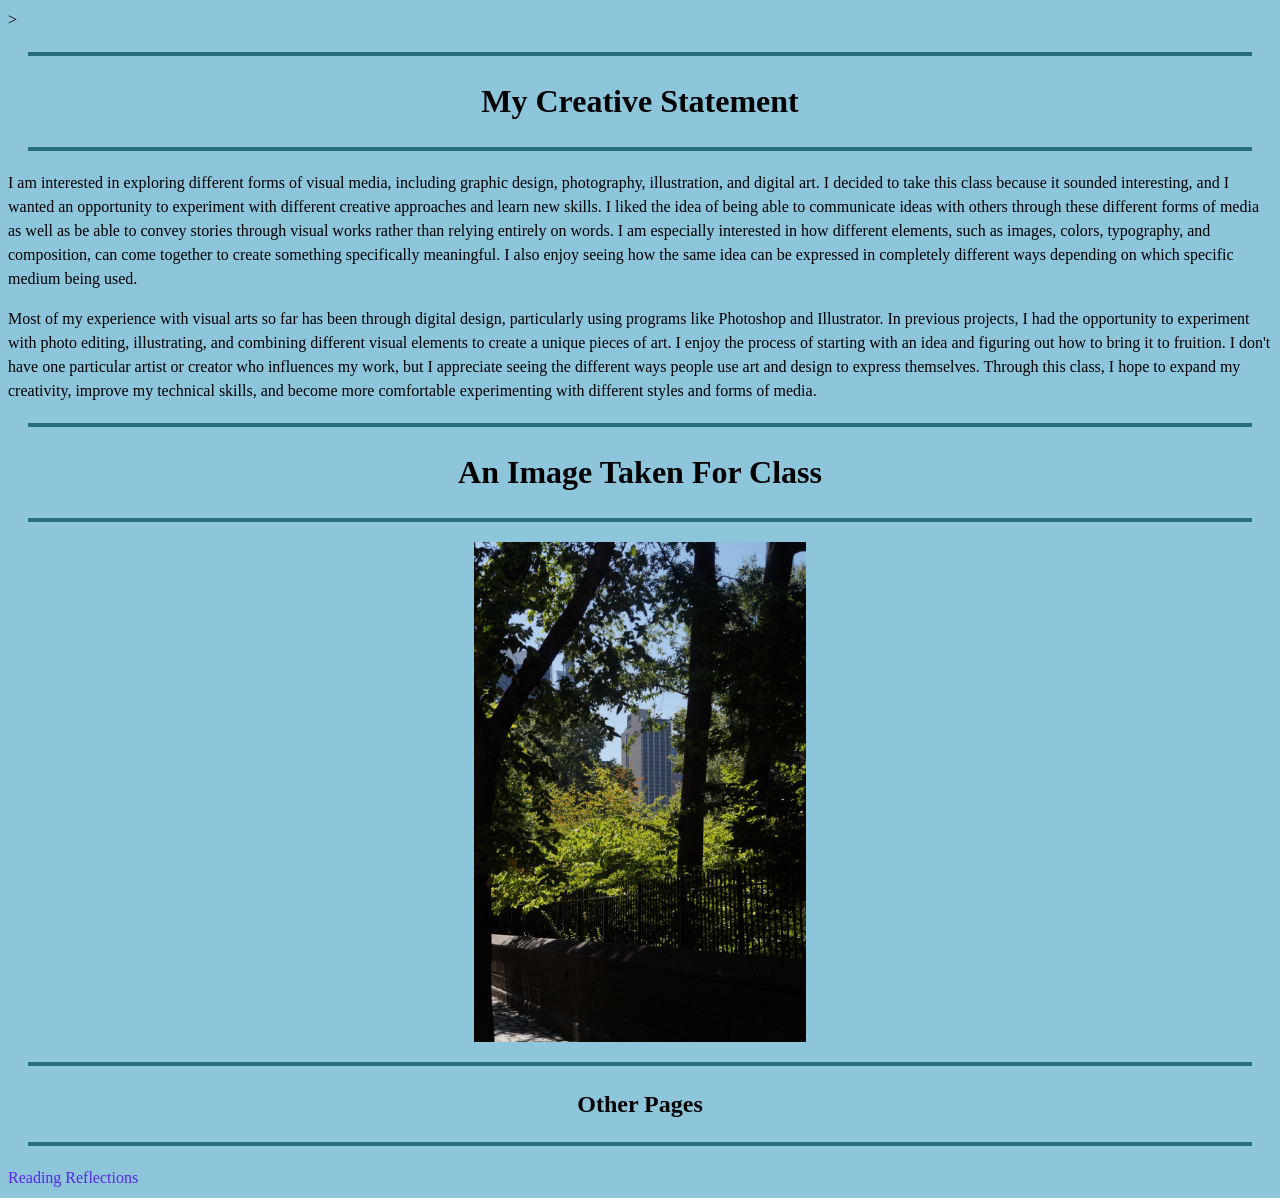
<file: index.html>
<!DOCTYPE html>
<html>
<head>
    <title>MEDPL 150 Website</title>
    <link rel="stylesheet" href="style.css">
</head>
<style>
.divider {
  border: none;              
  border-top: 4px solid #276f7d; 
  margin: 20px;          
}
</style>>
<body>
    <hr class="divider">
    <h1> My Creative Statement </h1>
    <hr class="divider">
    <p> 
    I am interested in exploring different forms of visual media, including graphic design, photography, illustration, and digital art. I decided to take this class because it sounded interesting, and I wanted an opportunity to experiment with different creative approaches and learn new skills. I liked the idea of being able to communicate ideas with others through these different forms of media as well as be able to convey stories through visual works rather than relying entirely on words. I am especially interested in how different elements, such as images, colors, typography, and composition, can come together to create something specifically meaningful. I also enjoy seeing how the same idea can be expressed in completely different ways depending on which specific medium being used.
    </p>
    <p> 
    Most of my experience with visual arts so far has been through digital design, particularly using programs like Photoshop and Illustrator. In previous projects, I had the opportunity to experiment with photo editing, illustrating, and combining different visual elements to create a unique pieces of art. I enjoy the process of starting with an idea and figuring out how to bring it to fruition. I don't have one particular artist or creator who influences my work, but I appreciate seeing the different ways people use art and design to express themselves. Through this class, I hope to expand my creativity, improve my technical skills, and become more comfortable experimenting with different styles and forms of media.
    </p>
    <hr class="divider">
    <h1> An Image Taken For Class </h1>
    <hr class="divider">
    <img src="images/DSC00015.JPG" height="500">
     <p></p>
     <hr class="divider">
    <h2> Other Pages </h2>
    <hr class="divider">
    <a href="reading.html"> Reading Reflections </a>
</body>
</html>
</file>
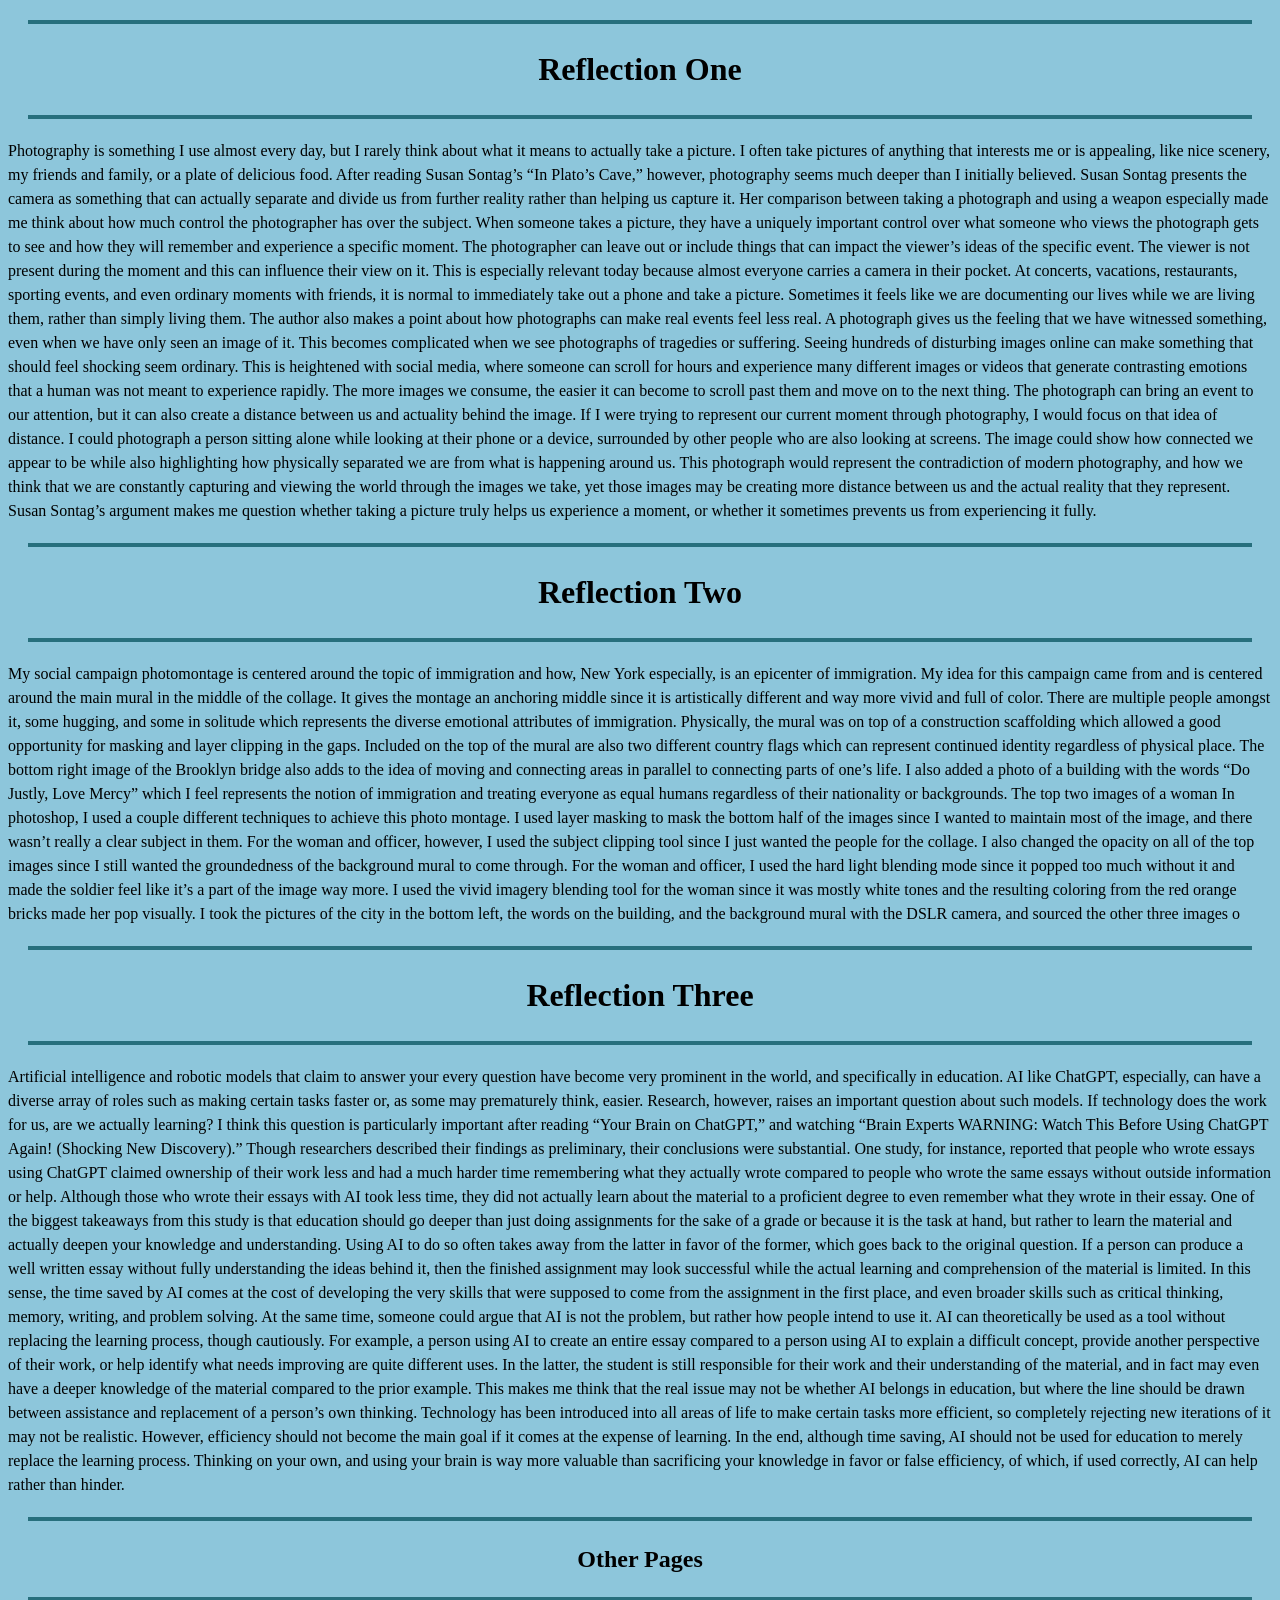
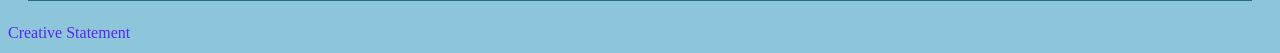
<file: reading.html>
<!DOCTYPE html>
<html>
<head>
    <title> Reading Reflections </title>
    <link rel="stylesheet" href="style.css">
</head>
<style>
    .divider {
  border: none;              
  border-top: 4px solid #276f7d; 
  margin: 20px;          
}
</style>
<body>
    <hr class="divider"> 
    <h1>Reflection One</h1>
    <hr class="divider"> 
    <p>
        Photography is something I use almost every day, but I rarely think about what it means
to actually take a picture. I often take pictures of anything that interests me or is appealing, like
nice scenery, my friends and family, or a plate of delicious food. After reading Susan Sontag’s
“In Plato’s Cave,” however, photography seems much deeper than I initially believed. Susan
Sontag presents the camera as something that can actually separate and divide us from further
reality rather than helping us capture it. Her comparison between taking a photograph and using
a weapon especially made me think about how much control the photographer has over the
subject. When someone takes a picture, they have a uniquely important control over what
someone who views the photograph gets to see and how they will remember and experience a
specific moment. The photographer can leave out or include things that can impact the viewer’s
ideas of the specific event. The viewer is not present during the moment and this can influence
their view on it. This is especially relevant today because almost everyone carries a camera in
their pocket. At concerts, vacations, restaurants, sporting events, and even ordinary moments
with friends, it is normal to immediately take out a phone and take a picture. Sometimes it feels
like we are documenting our lives while we are living them, rather than simply living them. The
author also makes a point about how photographs can make real events feel less real. A
photograph gives us the feeling that we have witnessed something, even when we have only seen
an image of it. This becomes complicated when we see photographs of tragedies or suffering.
Seeing hundreds of disturbing images online can make something that should feel shocking seem
ordinary. This is heightened with social media, where someone can scroll for hours and
experience many different images or videos that generate contrasting emotions that a human was
not meant to experience rapidly. The more images we consume, the easier it can become to scroll
past them and move on to the next thing. The photograph can bring an event to our attention, but
it can also create a distance between us and actuality behind the image. If I were trying to
represent our current moment through photography, I would focus on that idea of distance. I
could photograph a person sitting alone while looking at their phone or a device, surrounded by
other people who are also looking at screens. The image could show how connected we appear to
be while also highlighting how physically separated we are from what is happening around us.
This photograph would represent the contradiction of modern photography, and how we think
that we are constantly capturing and viewing the world through the images we take, yet those
images may be creating more distance between us and the actual reality that they represent.
Susan Sontag’s argument makes me question whether taking a picture truly helps us experience a
moment, or whether it sometimes prevents us from experiencing it fully.
    </p>
    <p></p>
    <hr class="divider"> 
    <h1>Reflection Two</h1>
    <hr class="divider"> 
    <p>
        My social campaign photomontage is centered around the topic of immigration and how,
New York especially, is an epicenter of immigration. My idea for this campaign came from and
is centered around the main mural in the middle of the collage. It gives the montage an anchoring
middle since it is artistically different and way more vivid and full of color. There are multiple
people amongst it, some hugging, and some in solitude which represents the diverse emotional
attributes of immigration. Physically, the mural was on top of a construction scaffolding which
allowed a good opportunity for masking and layer clipping in the gaps. Included on the top of the
mural are also two different country flags which can represent continued identity regardless of
physical place. The bottom right image of the Brooklyn bridge also adds to the idea of moving
and connecting areas in parallel to connecting parts of one’s life. I also added a photo of a
building with the words “Do Justly, Love Mercy” which I feel represents the notion of
immigration and treating everyone as equal humans regardless of their nationality or
backgrounds. The top two images of a woman
In photoshop, I used a couple different techniques to achieve this photo montage. I used
layer masking to mask the bottom half of the images since I wanted to maintain most of the
image, and there wasn’t really a clear subject in them. For the woman and officer, however, I
used the subject clipping tool since I just wanted the people for the collage. I also changed the
opacity on all of the top images since I still wanted the groundedness of the background mural to
come through. For the woman and officer, I used the hard light blending mode since it popped
too much without it and made the soldier feel like it’s a part of the image way more. I used the
vivid imagery blending tool for the woman since it was mostly white tones and the resulting
coloring from the red orange bricks made her pop visually. I took the pictures of the city in the
bottom left, the words on the building, and the background mural with the DSLR camera, and
sourced the other three images o
    </p>
    <p></p>
    <hr class="divider"> 
    <h1>Reflection Three</h1>
    <hr class="divider"> 
    <p>
        Artificial intelligence and robotic models that claim to answer your every question have
become very prominent in the world, and specifically in education. AI like ChatGPT, especially,
can have a diverse array of roles such as making certain tasks faster or, as some may prematurely
think, easier. Research, however, raises an important question about such models. If technology
does the work for us, are we actually learning? I think this question is particularly important after
reading “Your Brain on ChatGPT,” and watching “Brain Experts WARNING: Watch This Before
Using ChatGPT Again! (Shocking New Discovery).” Though researchers described their
findings as preliminary, their conclusions were substantial. One study, for instance, reported that
people who wrote essays using ChatGPT claimed ownership of their work less and had a much
harder time remembering what they actually wrote compared to people who wrote the same
essays without outside information or help. Although those who wrote their essays with AI took
less time, they did not actually learn about the material to a proficient degree to even remember
what they wrote in their essay. One of the biggest takeaways from this study is that education
should go deeper than just doing assignments for the sake of a grade or because it is the task at
hand, but rather to learn the material and actually deepen your knowledge and understanding.
Using AI to do so often takes away from the latter in favor of the former, which goes back to the
original question. If a person can produce a well written essay without fully understanding the
ideas behind it, then the finished assignment may look successful while the actual learning and
comprehension of the material is limited. In this sense, the time saved by AI comes at the cost of
developing the very skills that were supposed to come from the assignment in the first place, and
even broader skills such as critical thinking, memory, writing, and problem solving. At the same
time, someone could argue that AI is not the problem, but rather how people intend to use it. AI
can theoretically be used as a tool without replacing the learning process, though cautiously. For
example, a person using AI to create an entire essay compared to a person using AI to explain a
difficult concept, provide another perspective of their work, or help identify what needs
improving are quite different uses. In the latter, the student is still responsible for their work and
their understanding of the material, and in fact may even have a deeper knowledge of the
material compared to the prior example. This makes me think that the real issue may not be
whether AI belongs in education, but where the line should be drawn between assistance and
replacement of a person’s own thinking. Technology has been introduced into all areas of life to
make certain tasks more efficient, so completely rejecting new iterations of it may not be
realistic. However, efficiency should not become the main goal if it comes at the expense of
learning. In the end, although time saving, AI should not be used for education to merely replace
the learning process. Thinking on your own, and using your brain is way more valuable than
sacrificing your knowledge in favor or false efficiency, of which, if used correctly, AI can help
rather than hinder.
    </p>
    <p></p>
     <hr class="divider">
    <h2> Other Pages </h2>
    <hr class="divider">

    <a href="index.html"> Creative Statement </a>
</body>
</html>
</file>
<file: style.css>
body {
    background-color: rgb(141, 198, 219);
    color: black;
    font-size: 16px;
    line-height: 1.5;
    font-family: Georgia, Times, serif;
    }

h1 {
    font-size: 32px;
    text-align: center;

    }

h2 {
    font-size: 24px;
    text-align: center;

    }


p {
    font-size: 16px;
    font-style: normal;
    }

a {
    color: rgb(88, 39, 234);
    text-decoration: none;
    text-align: center;
    }   

img {
  display: block;
  margin-left: auto;
  margin-right: auto;
    }
</file>
